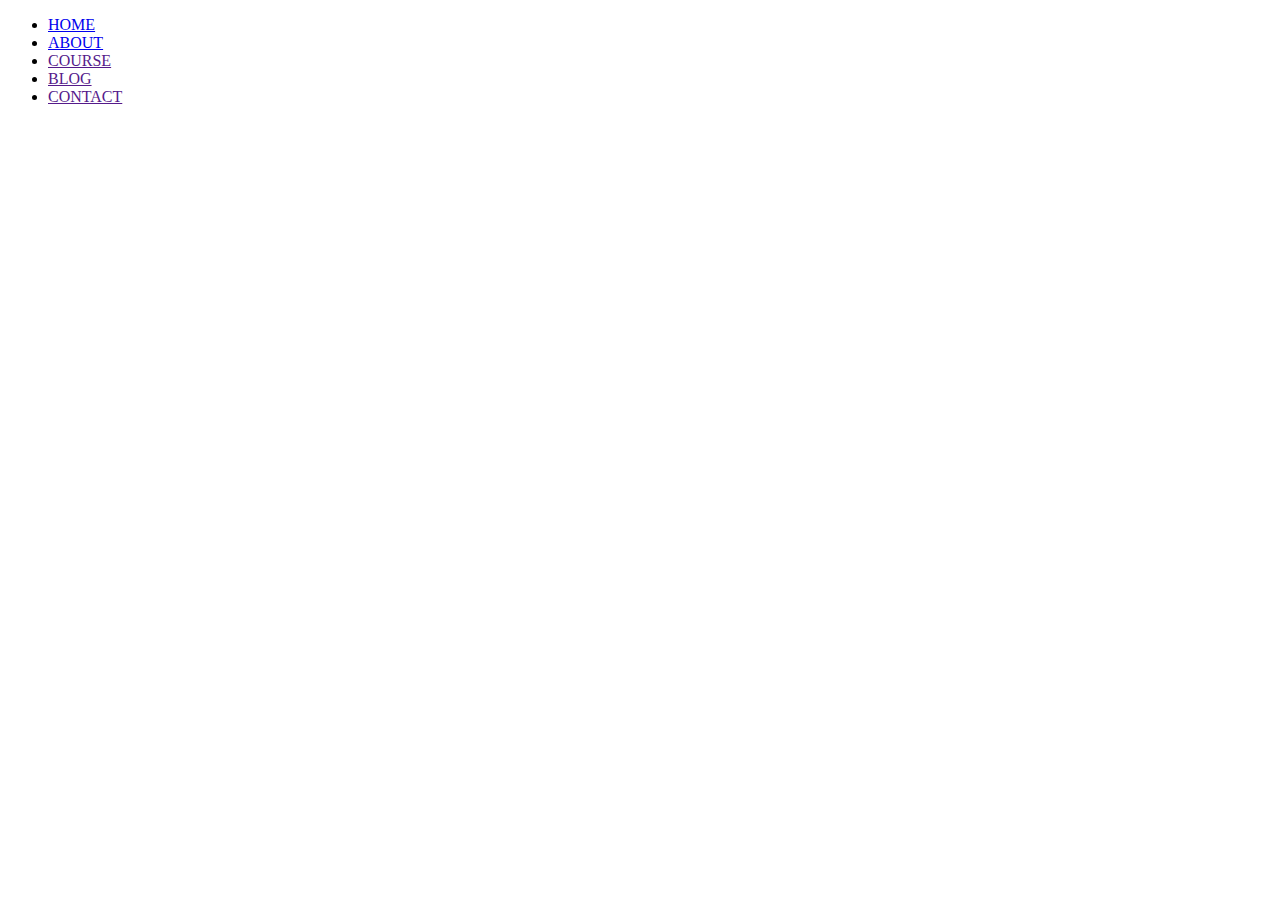
<file: web shoe/index.html>
<!DOCTYPE html>
<html lang="en">
<head>
    <meta charset="UTF-8">
    <meta http-equiv="X-UA-Compatible" content="IE=edge">
    <meta name="viewport" content="width=device-width, initial-scale=1.0">
    <title>Document</title>
</head>
<body>
    <ul>
        <li><a href="Webshoe.htm">HOME</a></li>
        <li><a href="index.html">ABOUT</a></li>
        <li><a href="">COURSE</a></li>
        <li><a href="">BLOG</a></li>
        <li><a href="">CONTACT</a></li>
</ul>
</body>
</html>
</file>
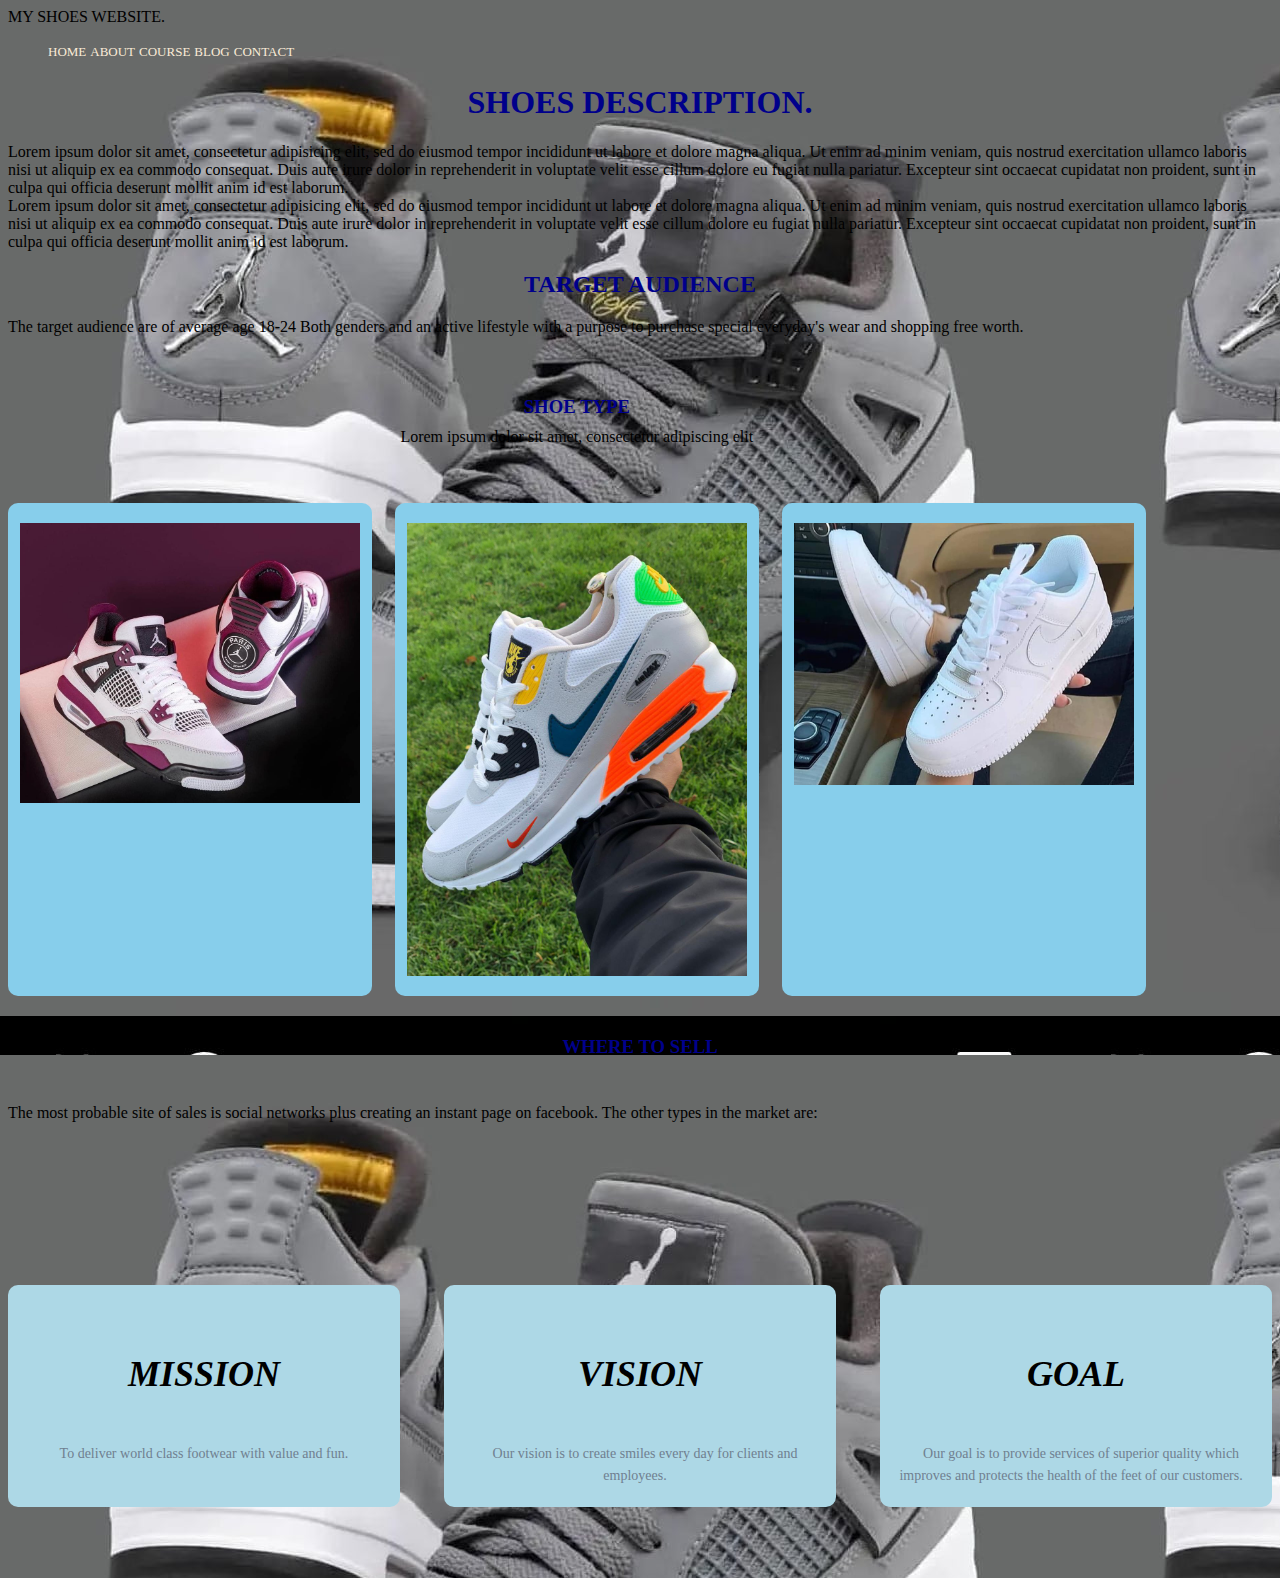
<file: web shoe/Webshoe.htm>
<DOCTYPE HTML>
	<!DOCTYPE html>
	<html>
	<head>
		MY SHOES WEBSITE.
		<meta charset="utf-8">
		<meta name="viewport" content="width=device-width, initial-scale=1">
		<title>SHOE</title>
		<link rel="stylesheet" href="css/webshoe.css">
	</head>

	
		<ul>
			    <li><a href="">HOME</a></li>
				<li><a href="index.html">ABOUT</a></li>
				<li><a href="">COURSE</a></li>
				<li><a href="">BLOG</a></li>
				<li><a href="">CONTACT</a></li>
		</ul>

	<body style="background-image: url('pics/AirJj.jpg');">
		<!-- <body bgcolor="green"> -->

		<h1>SHOES DESCRIPTION.</h1>
		<p1>Lorem ipsum dolor sit amet, consectetur adipisicing elit, sed do eiusmod
     	tempor incididunt ut labore et dolore magna aliqua. Ut enim ad minim veniam,
     	quis nostrud exercitation ullamco laboris nisi ut aliquip ex ea commodo
     	consequat. Duis aute irure dolor in reprehenderit in voluptate velit esse
     	cillum dolore eu fugiat nulla pariatur. Excepteur sint occaecat cupidatat non
     	proident, sunt in culpa qui officia deserunt mollit anim id est laborum.<br>
     Lorem ipsum dolor sit amet, consectetur adipisicing elit, sed do eiusmod
     	tempor incididunt ut labore et dolore magna aliqua. Ut enim ad minim veniam,
     	quis nostrud exercitation ullamco laboris nisi ut aliquip ex ea commodo
     	consequat. Duis aute irure dolor in reprehenderit in voluptate velit esse
     	cillum dolore eu fugiat nulla pariatur. Excepteur sint occaecat cupidatat non
     	proident, sunt in culpa qui officia deserunt mollit anim id est laborum.</p1>




   
     	<h2>TARGET AUDIENCE</h2>
     	<p2>The target audience are of average age 18-24
		Both genders and an active lifestyle with a purpose to purchase special everyday's wear and shopping free worth.</p2>

     	

     	<!--------shoe type------->
     	<section class="type">

     	<h3>SHOE TYPE</h3>
     	<p3>Lorem ipsum dolor sit amet, consectetur adipiscing elit</p3>

     <div class="row">
     	<div class="type-col">
     		<img src="pics/Jordan.jpg">
     		<div class="layer">
     		<h3>JORDAN</h3>
     	</div>
     	
     </div>
        <div class="type-col">
     		<img src="pics/Max2.jpg">
     		<div class="layer">
     		<h3>AIRMAX</h3>
     	</div>
     </div>
     <div class="type-col">
     		<img src="pics/Airforce.jpg" alt="this is a shoe pic">
     		<div class="layer">
     		<h3>AIRFORCE</h3>
     	</div>
     </div>
     
	 

</section>

<h3>WHERE TO SELL</h3>
	 <P3><br><br>The most probable site of sales is social networks plus creating an instant page on facebook. The other types in the market are:
	
	</P3>

<!------Mission------>
<section class="mission">
	
	<div class="row">
     <div class="mission-col">
     	<h4><i>MISSION</i></h4>
     	<p4>To deliver world class footwear with value and fun.</p4>
   </div>

   <div class="mission-col">
     	<h4><i>VISION</i></h4>
     	<p4>Our vision is to create smiles every day for clients and employees.</p4>
   </div>
   <div class="mission-col">
     	<h4><i>GOAL</i></h4>
     	<p4>Our goal is to provide services of superior quality which improves and protects the health of the feet of our customers.</p4>
   </div>
 </div>
		
	
</section>
	
	</body>
	</html>
</file>
<file: web shoe/css/webshoe.css>
/* body{
    background-image: url()
} */

    h1{text-align: center;
        color: darkblue;
    }
    h2{text-align: center;
        color: darkblue;}
    h3{text-align: center;
        color: darkblue;}
    form{text-align: center;}
    

    ul li{text-align: left;
    list-style: none;
    display: inline-block;
    padding: apx 14px;
    position: relative;}

    ul li a{color: antiquewhite;
text-decoration: none;
font-size: 13px;
}

ul li::after{
content: '';
width: 0%;
height: 3px;
background: yellow;
display: block;
margin: auto;
transition: 0.5s;

}

ul li:hover::after{
width: 100%;
}

.course{

margin: auto;
text-align: center;
padding-top: 100px;
}
h4{
font-size: 36px;
font-weight: 600;

}
p4{
color: slategray;
font-size: 14px;
font-weight: 300;
line-height: 22px;
padding: 10px;

}
.row{
margin-top: 5%;
display: flex;
justify-content: space-between;
}
.type-col{
flex-basis: 31%;
background: skyblue;
border-radius: 10px;
margin-bottom: 5%;
padding: 20px 12px;
box-sizing: border-box;
}
h3{
text-align: center;
font-weight: 600;
margin: 10px 0;
}
.type-col:hover{
box-shadow: 0 0 20px 0px rgba(0, 0, 0, 0.2);
}


.mission{

margin: auto;
text-align: center;
padding-top: 100px;
}
h4{
font-size: 36px;
font-weight: 600;

}
p4{
color: slategray;
font-size: 14px;
font-weight: 300;
line-height: 22px;
padding: 10px;

}
.row{
margin-top: 5%;
display: flex;
justify-content: space-between;
}
.mission-col{
flex-basis: 31%;
background: lightblue;
border-radius: 10px;
margin-bottom: 5%;
padding: 20px 12px;
box-sizing: border-box;
}
h3{
text-align: center;
font-weight: 600;
margin: 10px 0;
}
.mission-col:hover{
box-shadow: 0 0 20px 0px rgba(0, 0, 0, 0.2);
}

.type{
width: 90%;
text-align: center;
padding-top: 50px;
}
.type-col{
flex-basis: 32%;
border-radius: 10px;
margin-bottom: 30px;
position: relative;
overflow: hidden;
}	
.type-col  img{
width: 100%;
display: block;
}
.layer{
background: transparent;
height: 100%;
width: 100%;
position: absolute;
top: 0;
left: 0;
transition: 0.5s;
}
.layer:hover{
background: transparent;
}
.layer h3{
width: 300px;
font-weight: 500;
color: darkred;
font-size: 36px;
bottom: 0;
left: 50%;
transform: translate(-50%);
position: absolute;
opacity: 0;
transition: 0.5s;
}
.layer:hover h3{
bottom: 49%;
opacity: 1;
}
</file>
